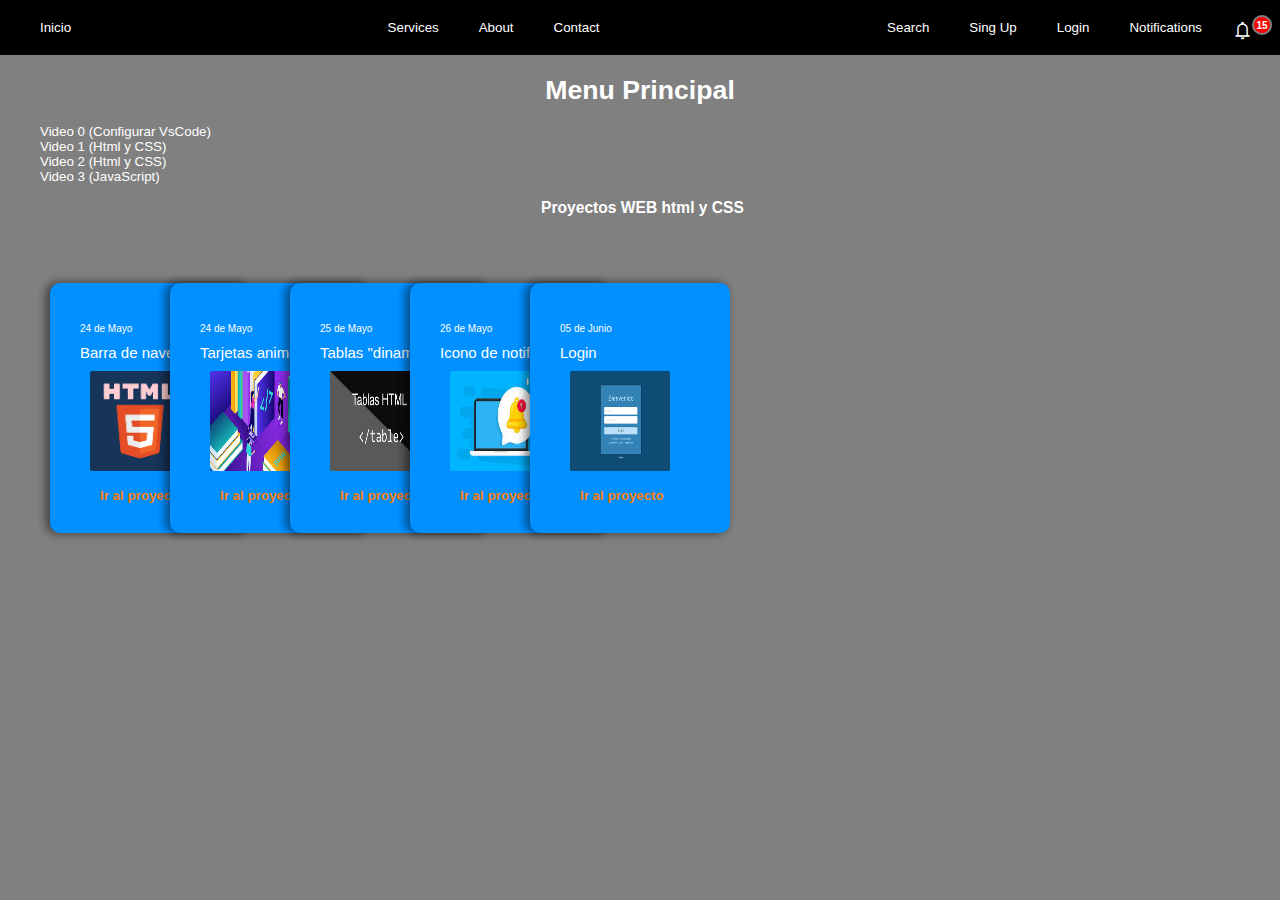
<file: index.html>
<!DOCTYPE html>
<html lang="en">
  <head>
    <meta charset="UTF-8" />
    <meta http-equiv="X-UA-Compatible" content="IE=edge" />
    <meta name="viewport" content="width=device-width, initial-scale=1.0" />
    <title>Menu de Proyectos</title>
    <link
      rel="stylesheet"
      href="https://fonts.googleapis.com/css2?family=Material+Symbols+Outlined:opsz,wght,FILL,GRAD@20..48,100..700,0..1,-50..200"
    />
    <link rel="stylesheet" href="/css/styles.css" />
  </head>
  <body>
    <header>
      <nav>
        <div class="desktop">
          <div class="logo"><a href="index.html">Inicio</a></div>
          <div class="primary">
            <a href="#">Services</a>
            <a href="#">About</a>
            <a href="#">Contact</a>
          </div>
          <div class="secundary full">
            <a href="#">Search</a>
            <a href="#">Sing Up</a>
            <a href="/proyecto5login.html">Login</a>
            <a href="#">Notifications</a>
            <div class="notification">
              <div class="count">15</div>
              <div class="material-symbols-outlined">notifications</div>
            </div>
          </div>
          <div class="secundary mini">
            <a href="#">More</a>
            <div class="submenu">
              <a href="#">Search</a>
              <a href="#">Sing Up</a>
              <a href="#">Login</a>
            </div>
          </div>
        </div>
      </nav>
    </header>

    <main>
      <h1 class="h1title">Menu Principal</h1>
      <ul>
        <li class="main-list">
          <a
            href="https://www.youtube.com/watch?v=HiVnGgYudLY&t=554s"
            target="_blank"
            >Video 0 (Configurar VsCode)</a
          >
        </li>
        <li class="main-list">
          <a href="https://www.youtube.com/watch?v=XZTt1NFDnDw" target="_blank"
            >Video 1 (Html y CSS)</a
          >
        </li>
        <li class="main-list">
          <a href="https://www.youtube.com/watch?v=AXPASVeX74o" target="_blank"
            >Video 2 (Html y CSS)</a
          >
        </li>
        <li class="main-list">
          <a href="https://www.youtube.com/watch?v=Eh-s-n_6zNQ" target="_blank"
            >Video 3 (JavaScript)</a
          >
        </li>

        <h3 class="h3title">Proyectos WEB html y CSS</h3>
      </ul>

      <div class="cards">
        <div class="card">
          <div class="header">
            <div class="date">24 de Mayo</div>
            <div class="title">Barra de navegacion</div>
            <img src="/images/html.png" alt="img" />
          </div>
          <div class="footer">
            <div class="autor">
              <a href="/proyecto1barranav.html">Ir al proyecto</a>
            </div>
          </div>
        </div>

        <div class="card element-1">
          <div class="header">
            <div class="date">24 de Mayo</div>
            <div class="title">Tarjetas animadas</div>
            <img src="/images/html2.jpg" alt="img" />
          </div>
          <div class="footer">
            <div class="autor">
              <a href="/proyecto2tarjetas.html">Ir al proyecto</a>
            </div>
          </div>
        </div>

        <div class="card element-2">
          <div class="header">
            <div class="date">25 de Mayo</div>
            <div class="title">Tablas "dinamicas"</div>
            <img src="/images/tablas.png" alt="img" />
          </div>
          <div class="footer">
            <div class="autor">
              <a href="/proyecto3tablas.html">Ir al proyecto</a>
            </div>
          </div>
        </div>

        <div class="card element-3">
          <div class="header">
            <div class="date">26 de Mayo</div>
            <div class="title">Icono de notificacion</div>
            <img src="/images/notificacion.jpg" alt="" />
          </div>
          <div class="footer">
            <div class="autor">
              <a href="/proyecto4notificacion.html">Ir al proyecto</a>
            </div>
          </div>
        </div>

        <div class="card element-4">
          <div class="header">
            <div class="date">05 de Junio</div>
            <div class="title">Login</div>
            <img src="/images/login.png" alt="" />
          </div>
          <div class="footer">
            <div class="autor">
              <a href="/proyecto5login.html">Ir al proyecto</a>
            </div>
          </div>
        </div>

      </div>
    </main>

    <footer></footer>
  </body>
</html>
</file>
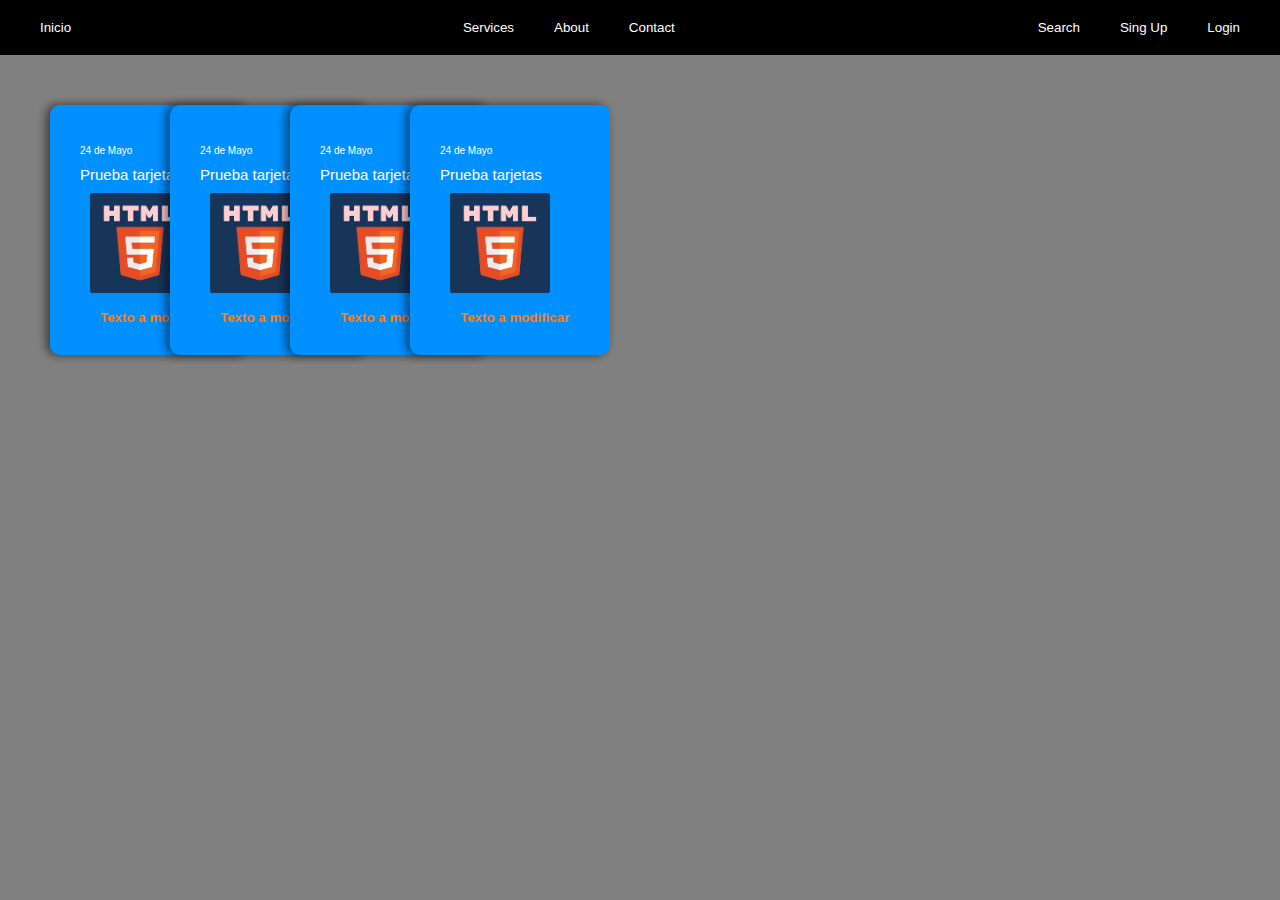
<file: proyecto2tarjetas.html>
<!DOCTYPE html>
<html lang="en">
<head>
    <meta charset="UTF-8">
    <meta http-equiv="X-UA-Compatible" content="IE=edge">
    <meta name="viewport" content="width=device-width, initial-scale=1.0">
    <title>Tarjetas</title>
    <link rel="stylesheet" href="/css/styles.css">
</head>
<body>
    <header>
        <nav>
            <div class="desktop">
                <div class="logo"><a href="index.html">Inicio</a></div>
                <div class="primary">
                    <a href="#">Services</a>
                    <a href="#">About</a>
                    <a href="#">Contact</a>
                </div>
                <div class="secundary full">
                    <a href="#">Search</a>
                    <a href="#">Sing Up</a>
                    <a href="#">Login</a>
                </div>
                <div class="secundary mini">
                    <a href="#">More</a>
                    <div class="submenu">
                        <a href="#">Search</a>
                        <a href="#">Sing Up</a>
                        <a href="#">Login</a>
                    </div>
                </div>
            </div>
        </nav>
    </header>

    <main>
        <div class="cards">
            <div class="card">
                <div class="header">
                    <div class="date">24 de Mayo</div>
                    <div class="title">Prueba tarjetas</div>
                    <img src="/images/html.png" alt="img">
                </div>
                <div class="footer">
                    <div class="autor">
                        <a href="#">
                            <span>Texto a modificar</span>
                        </a>
                    </div>
                </div>
            </div>

            <div class="card element-1">
                <div class="header">
                    <div class="date">24 de Mayo</div>
                    <div class="title">Prueba tarjetas</div>
                    <img src="/images/html.png" alt="img">
                </div>
                <div class="footer">
                    <div class="autor">
                        <a href="#">
                            <span>Texto a modificar</span>
                        </a>
                    </div>
                </div>
            </div>

            <div class="card element-2">
                <div class="header">
                    <div class="date">24 de Mayo</div>
                    <div class="title">Prueba tarjetas</div>
                    <img src="/images/html.png" alt="img">
                </div>
                <div class="footer">
                    <div class="autor">
                        <a href="#">
                            <span>Texto a modificar</span>
                        </a>
                    </div>
                </div>
            </div>

            <div class="card element-3">
                <div class="header">
                    <div class="date">24 de Mayo</div>
                    <div class="title">Prueba tarjetas</div>
                    <img src="/images/html.png" alt="img">
                </div>
                <div class="footer">
                    <div class="autor">
                        <a href="#">
                            <span>Texto a modificar</span>
                        </a>
                    </div>
                </div>
            </div>
        </div>
    </main>

    <footer>

    </footer>

</body>
</html>
</file>
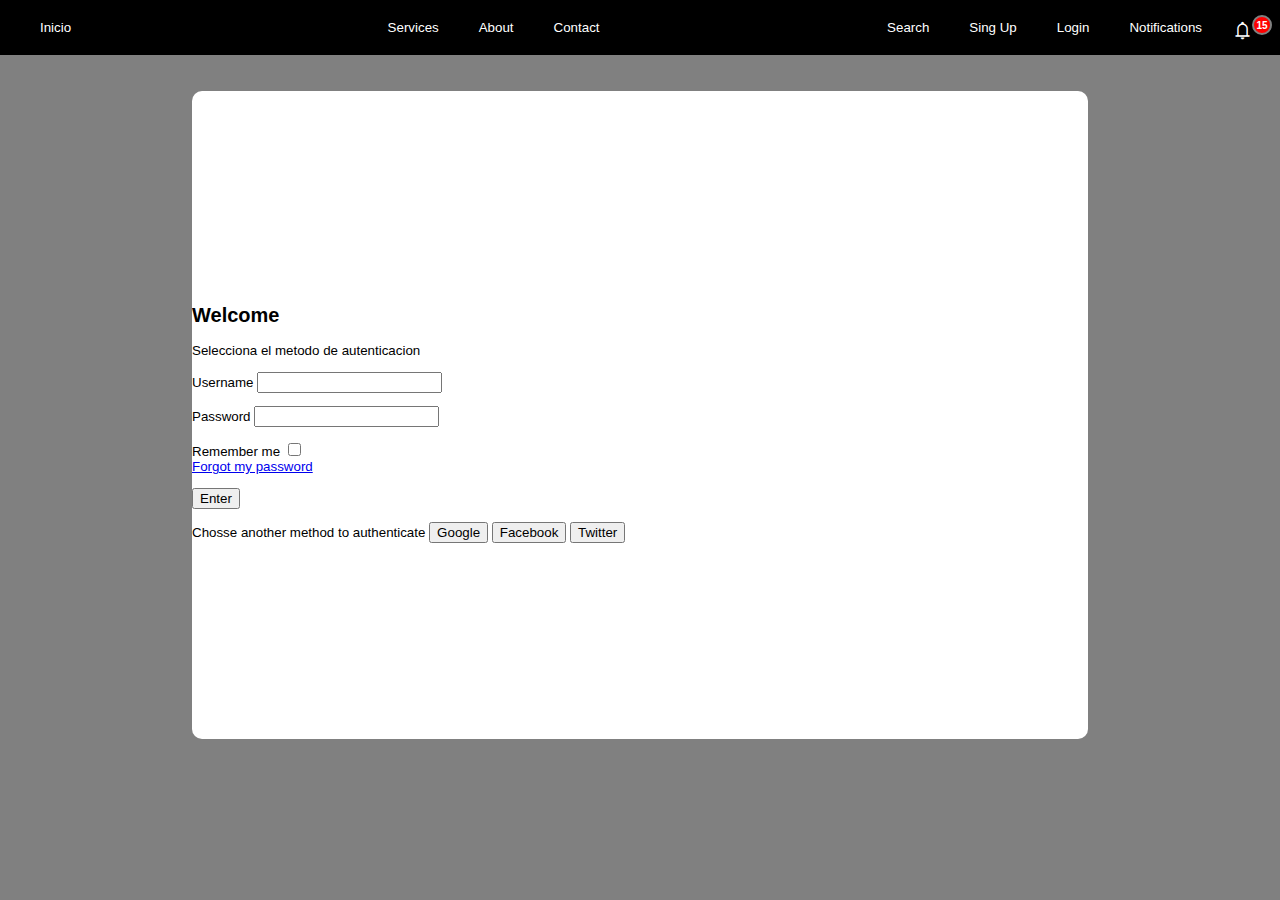
<file: proyecto5login.html>
<!DOCTYPE html>
<html lang="en">
  <head>
    <meta charset="UTF-8" />
    <meta http-equiv="X-UA-Compatible" content="IE=edge" />
    <meta name="viewport" content="width=device-width, initial-scale=1.0" />
    <title>Login</title>
    <link
      rel="stylesheet"
      href="https://fonts.googleapis.com/css2?family=Material+Symbols+Outlined:opsz,wght,FILL,GRAD@20..48,100..700,0..1,-50..200"
    />
    <link rel="stylesheet" href="/css/styles.css" />
  </head>
  <body>
    <header>
      <nav>
        <div class="desktop">
          <div class="logo"><a href="index.html">Inicio</a></div>
          <div class="primary">
            <a href="#">Services</a>
            <a href="#">About</a>
            <a href="#">Contact</a>
          </div>
          <div class="secundary full">
            <a href="#">Search</a>
            <a href="#">Sing Up</a>
            <a href="#">Login</a>
            <a href="#">Notifications</a>
            <div class="notification">
              <div class="count">15</div>
              <div class="material-symbols-outlined">notifications</div>
            </div>
          </div>
          <div class="secundary mini">
            <a href="#">More</a>
            <div class="submenu">
              <a href="#">Search</a>
              <a href="#">Sing Up</a>
              <a href="#">Login</a>
            </div>
          </div>
        </div>
      </nav>
    </header>

    <main class="main-p5">
      <div class="form-container">
        <div class="login-container">
          <h2>Welcome</h2>
          <p>Selecciona el metodo de autenticacion</p>
          <form action="">
            <p>
              <label for="username">Username</label>
              <input type="text" name="username" id="username" />
            </p>

            <p>
              <label for="password">Password</label>
              <input type="text" name="password" id="password" />
            </p>

            <div class="options">
              <div>
                Remember me
                <input type="checkbox" name="rememberme" id="rememberme" />
              </div>
              <div>
                <a href="#">Forgot my password</a>
              </div>
            </div>

            <p>
                <input type="submit" class="btn btn-login" value="Enter">
            </p>

            <div class="provider">
                <span>Chosse another method to authenticate</span>
                <button class="btn btn-google">Google</button>
                <button class="btn btn-facebook">Facebook</button>
                <button class="btn btn-twitrer">Twitter</button>
            </div>
          </form>
        </div>

        <div class="welcome-screen-container">

        </div>

      </div>
    </main>

    <footer></footer>
  </body>
</html>
</file>
<file: css/styles.css>
body {
    font-family: Arial, Helvetica, sans-serif;
    margin: 0;
    padding: 0;
    font-size: smaller;
    background-color: gray;
}

/*header nav*/
nav {
    background-color: black;
    color: white;
    width: 100%;
}

.logo {
    min-width: 100px;
}

nav a {
    color: white;
    text-decoration: none;
    display: block;
    padding: 20px 20px;
}

nav a:hover {
    color: black;
    background-color: rgb(0, 195, 255);
}

nav .desktop {
    display: flex;
    justify-content: space-between;
    align-items: center;
    padding: 0 20px;
}

nav .desktop .primary {
    display: flex;
}

nav .desktop .secundary {
    display: flex;
}

nav .desktop .secundary.mini {
    display: none;
}


/*Body del index*/
.h1title {
    text-align: center;
    margin-top: 20px;
    padding: 0;
    font: bold;
    color: white;
}

.h3title {
    text-align: center;
    margin-left: -35px; 
    padding: 0;
    color: white;
    font: bold;
}

li a{
    color: white;
    text-decoration: none;
}

li a:hover{
    background-color: rgb(112, 104, 104);
    color: wheat;
    font: bold;
}

.main-list{
    list-style: none;
}

/*Body proyecto 2*/
.cards{
    display: flex;
    width: 100%;
    padding: 50px;
}

.cards .card{
    background: rgb(0, 144, 255);
    color: white;
    width: 200px;
    height: 250px;
    border-radius: 10px;
    padding: 30px;
    box-sizing: border-box;
    position: relative;
    display: flex;
    flex-direction: column;
    transition: 0.3s ease;
    box-shadow: -3px 0 10px rgba(0,0,0,0.3), -4px 0 10px rgba(0, 0, 0, 0.2), -5px 0 10px rgba(0, 0, 0, 0.1);
}

.cards .card a{
    color: rgb(255, 126, 13);
    text-decoration: none;
    font-weight: bold;
    margin-left: 20px;
}

.cards .card a:hover{
    color: lightyellow
}

.cards .card .header{
    flex: 1;
}

.cards .card:hover{
    margin-right: 60px;
    transform: rotate(3deg) translateY(-15px);
    background-color:rgb(87, 185, 152);
}

.cards .card .header .date{
    font-size: 10px;
    padding: 10px 0;
}

.cards .card .header .title {
    font-size: 15px;
}

.cards .card .header img{
    padding: 10px;
    width: 100px;
    height: 100px;
    border-radius: 10%;
}

.cards .card[class*="element"]{
    margin-left: -80px;
}


/*Body proyecto 3*/

table{
    border-spacing: 0;
    border-collapse: collapse;
    width: 800px;
    margin: 100px auto;

}

caption{
    margin-bottom: 30px;
    font-weight: bold;
    font-size: large;
}

td, th{
    border: solid 1px whitesmoke ;
    padding: 5px;

}

tr:nth-child(even){
    background-color: rgba(230, 193, 193, 0.5);
}

td:nth-child(n+3),th:nth-child(n+3){
    text-align: center; 
}

tbody tr:hover{
    background-color: rgb(160, 222, 225) !important;
}

thead{
    background-color: black;
    color: white;
    position: sticky;
    top: 0;
}


/*Body proyecto 4 */

.material-symbols-outlined {
    font-size: 21px;
    font-variation-settings:
        'FILL' 0,
        'wght' 400,
        'GRAD' 0,
        'opsz' 48
}

.notification{
    width: 28px;
    height: 28px;
    margin-left: 10px;
    animation: ring 4s 0.7s ease-in-out infinite;
    transform-origin: 50% 1px;
}

.notification .count{
    --size: 20px;
    font-size: 10px;
    font-weight: bold;
    background-color: red;
    color: white;
    border: solid 2px grey;
    display: inline-flex;
    align-items: center;
    justify-content: center;
    width: var(--size);
    height: var(--size);
    max-width: var(--size);
    max-height: var(--size);
    box-sizing: border-box;
    position: relative;
    border-radius: 50%;
    top: 15px;
    left: 20px;
}

@keyframes ring {
    0%{
        transform: rotate(0deg);
    }
    1%{
        transform: rotate(30deg);
    }
    3%{
        transform: rotate(-30deg);
    }
    5%{
        transform: rotate(34deg);
    }
    7% {
        transform: rotate(-32deg);
    }
    9% {
        transform: rotate(30deg);
    }
    11% {
        transform: rotate(-28deg);
    }
    13% {
        transform: rotate(26deg);
    }
    15% {
        transform: rotate(-24deg);
    }
    17% {
        transform: rotate(22deg);
    }
    19% {
        transform: rotate(-20deg);
    }
    21% {
        transform: rotate(18deg);
    }
    23% {
        transform: rotate(-16deg);
    }
    25% {
        transform: rotate(14deg);
    }
    27% {
        transform: rotate(-12deg);
    }
    29% {
        transform: rotate(10deg);
    }
    31% {
        transform: rotate(-8deg);
    }
    33% {
        transform: rotate(6deg);
    }
    35% {
        transform: rotate(-4deg);
    }
    37% {
        transform: rotate(2deg);
    }
    39% {
        transform: rotate(-1deg);
    }
    41% {
        transform: rotate(1deg);
    }
    43% {
        transform: rotate(0deg);
    }
    100%{
        transform: rotate(0);
    }
}


/*body proyecto 5 */

.main-p5{
    display: flex;
    align-items: center;
    justify-content: center;
    height: 80vh;
}

.form-container{

    background-color: white;
    width: 70%;
    border-radius: 10px;
    overflow: hidden;
    height: 90%;
    display: flex;
    align-items: center;
}
</file>
